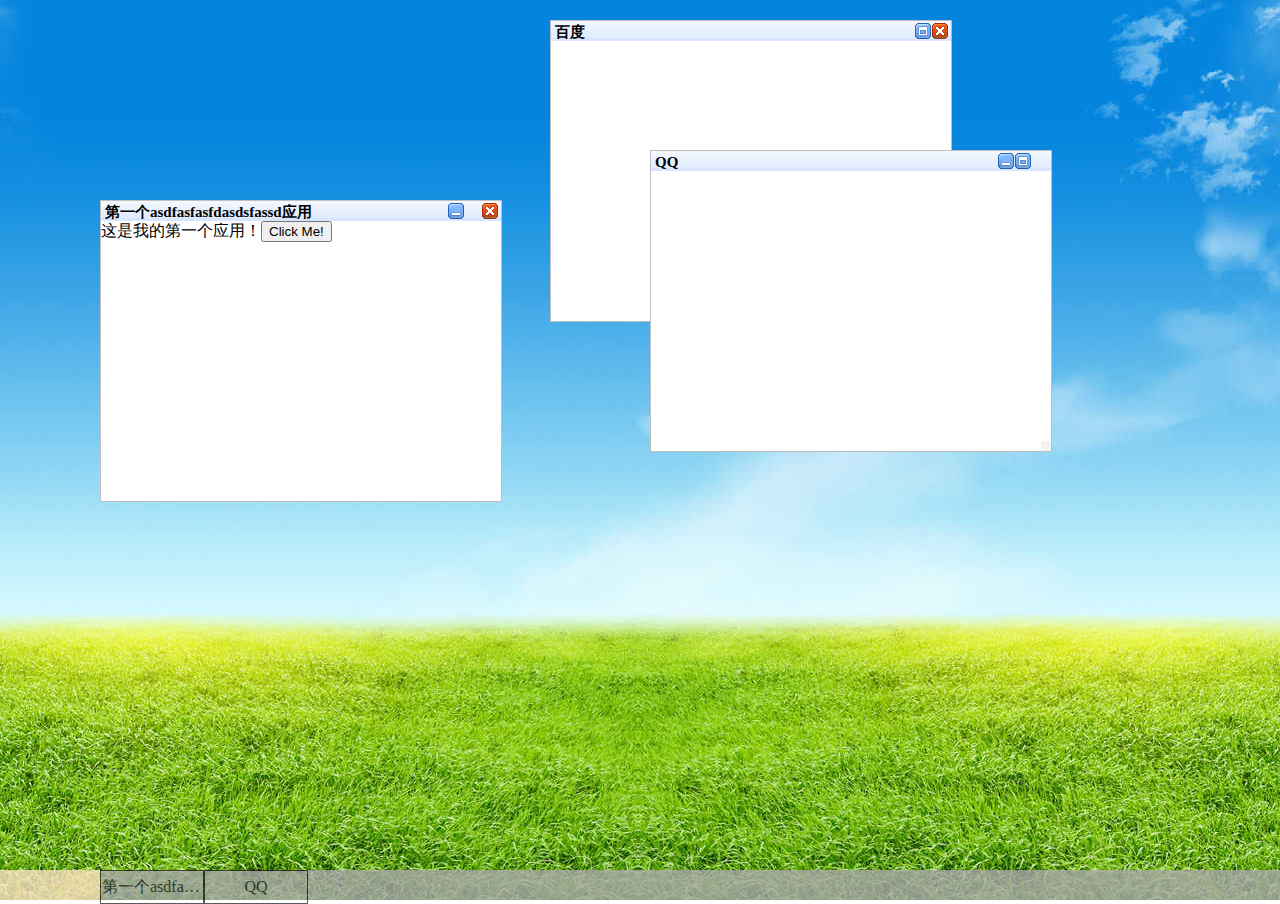
<file: index.html>
<html>
	<head>
		<title>测试</title>
		<script type="text/javascript" src="js/awayos.js"></script>
		<link href="theme/default/awayos.css" rel="stylesheet" type="text/css" />
		<meta charset="UTF-8" />
	</head>
	<body>
		<script type="text/javascript" >
			new away.os();
			/* this is a application */
			function createAPP(options){
				if (options.register) return "myapp";
				options.sid = 'myapp';
				var myapp = new away.application(options);
				myapp.win1 = myapp.getNewWindow({left:100,top:200,resize:false,title:'第一个asdfasfasfdasdsfassd应用',maximizebutton:false});
				myapp.win2 = myapp.getNewWindow({left:550,title:'百度',blotunforce:true,url:"http://www.baidu.com",showontaskbar:false});
				myapp.win3 = myapp.getNewWindow({left:650,top:150,title:'QQ',blotunforce:true,scrollbar:false,url:"http://im.qq.com",closebutton:false});


				var win1dom = myapp.win1.getContentDOM();
				win1dom.innerHTML = '这是我的第一个应用！';
				var button = document.createElement('input');
				button.setAttribute("type", "button");
				button.setAttribute("value", "Click Me!");
				button.onclick = function(){
					if (myapp.win2.showing()){
						myapp.win2.hide();
					}else{
						myapp.win2.show();
					}
				}
				win1dom.appendChild(button);

				myapp.onrun = function(){
					myapp.win1.show();
					myapp.win2.show();
					myapp.win3.show();
				}

				return myapp;
			}
			away.system = away._os;
			away.system.registerApplication(createAPP);

			away.system.createProcess({sid:'myapp',process:away.system,params:{}});
			/*
			c.getNewWindow({left:300}).show();
			c.getNewWindow({left:350}).show();
			c.getNewWindow({left:350,top:200,level:2}).show();
			c.getNewWindow({left:250,top:20,width:300,level:4}).show();

			var a = c.getNewWindow({left:100,level:5});
			a.onclose = function(){
				alert('a'+a._id);
				return true;
			}
			a.show();*/
		</script>
	</body>
</html>
</file>
<file: theme/default/awayos.css>
body {
	margin: 0px;
	overflow: hidden;
}

.AwayOS {
	width: 100%;
	height: 100%;
	margin: 0px;
	padding: 0px;
}

.AwayDesktopBackground {
	position: absolute;
	top: 0px;
	left: 0px;
	width: 100%;
	display: block;
	background-image: url("images/cloud.jpg");
	background-repeat: repeat;
	background-position: center center;
	z-index: -2;
}

.AwayDesktop {
	position: absolute;
	top: 0px;
	left: 0px;
	width: 100%;
	z-index: -1;
}

/* Don't Change it */
.AwayDrag {
	width:100%;
	height:100%;
	position:absolute;
	left:0px;
	top:0px;
	z-index:2147483580;
	display:none;
	background-color: #000000;
	opacity: 0.0;
	filter: alpha(opacity=0);
}

.AwayTaskBar {
	position: absolute;
	bottom: 0px;
	width: 100%;
	height: 30px;
	z-index: 2147483584;
	display: block;
	opacity: 0.8;
	filter: alpha(opacity=80);
}

.AwayTaskBarBg {
	position: absolute;
	width: 100%;
	height: 30px;
	z-index: -1;
	background-color: #aaaaaa;
}

.AwayTaskPanels {
	position: absolute;
	height: 30px;
	z-index: 10;
	left: 100px;
}

.AwayTaskPanel {
	float: left;
	text-align:center;
	height: 30px;
	opacity: 0.8;
	line-height: 30px;
	padding: 1px;
	border: 1px;
	border-style: solid;
	border-color: #000000;
	word-break: keep-all;
	white-space: nowrap;
	overflow: hidden;
	text-overflow: ellipsis;
}

.AwayStartButton {
	position: absolute;
	width: 100px;
	left: 0;
	height: 30px;
	background: bisque;
}

.AWindowBorder {
	position: absolute;
	border: 1px solid #BFBFBF;
}

.AWindow {
	background-color: white;
	width: 100%;
	height: 100%;
}

.AWindowTitleBar {
	height: 20px;
	width: 100%;
	background: transparent url("panel_title.png");
	background-repeat: repeat;
	font-weight: bold;
	cursor: default;
	position: relative;
}

.AWindowTitle {
	height: 18px;
	margin: 2px;
	line-height: 18px;
	font-size: 15px;
	font-weight: bold;
	position: absolute;
	left: 2px;
	word-break: keep-all;
	white-space: nowrap;
	overflow: hidden;
	text-overflow: ellipsis;
}

.AWindowContent {
	width: 100%;
	cursor: default;
	position: relative;
}

.AWindowContentBlot {
	width: 100%;
	position: absolute;
	cursor: default;
	left: 0px;
	background-color: #000000;
	opacity: 0.0;
	filter: alpha(opacity=0);
}

.AWindowCloseButton {
	position: absolute;
	right: 3px;
	top: 2px;
	width: 16px;
	height: 16px;
	background: url("panel_tools.gif") 16px 0;
	cursor: pointer;
}

.AWindowMinimizeButton {
	position: absolute;
	right: 37px;
	top: 2px;
	width: 16px;
	height: 16px;
	background: url("panel_tools.gif") 0 0;
	cursor: pointer;
}

.AWindowMaximizeButton {
	position: absolute;
	right: 20px;
	top: 2px;
	width: 16px;
	height: 16px;
	background: url("panel_tools.gif") 0 16px;
	cursor: pointer;
}

.AWindowRestoreButton {
	position: absolute;
	right: 20px;
	top: 2px;
	width: 16px;
	height: 16px;
	background: url("panel_tools.gif") 16px 16px;
	cursor: pointer;
}

.AWindowCanResize {
	position: absolute;
	right: 0px;
	bottom: 0px;
	width: 10px;
	height: 10px;
	cursor: se-resize;
	background-color: #BFBFBF;
	opacity: 0.2;
}
</file>
